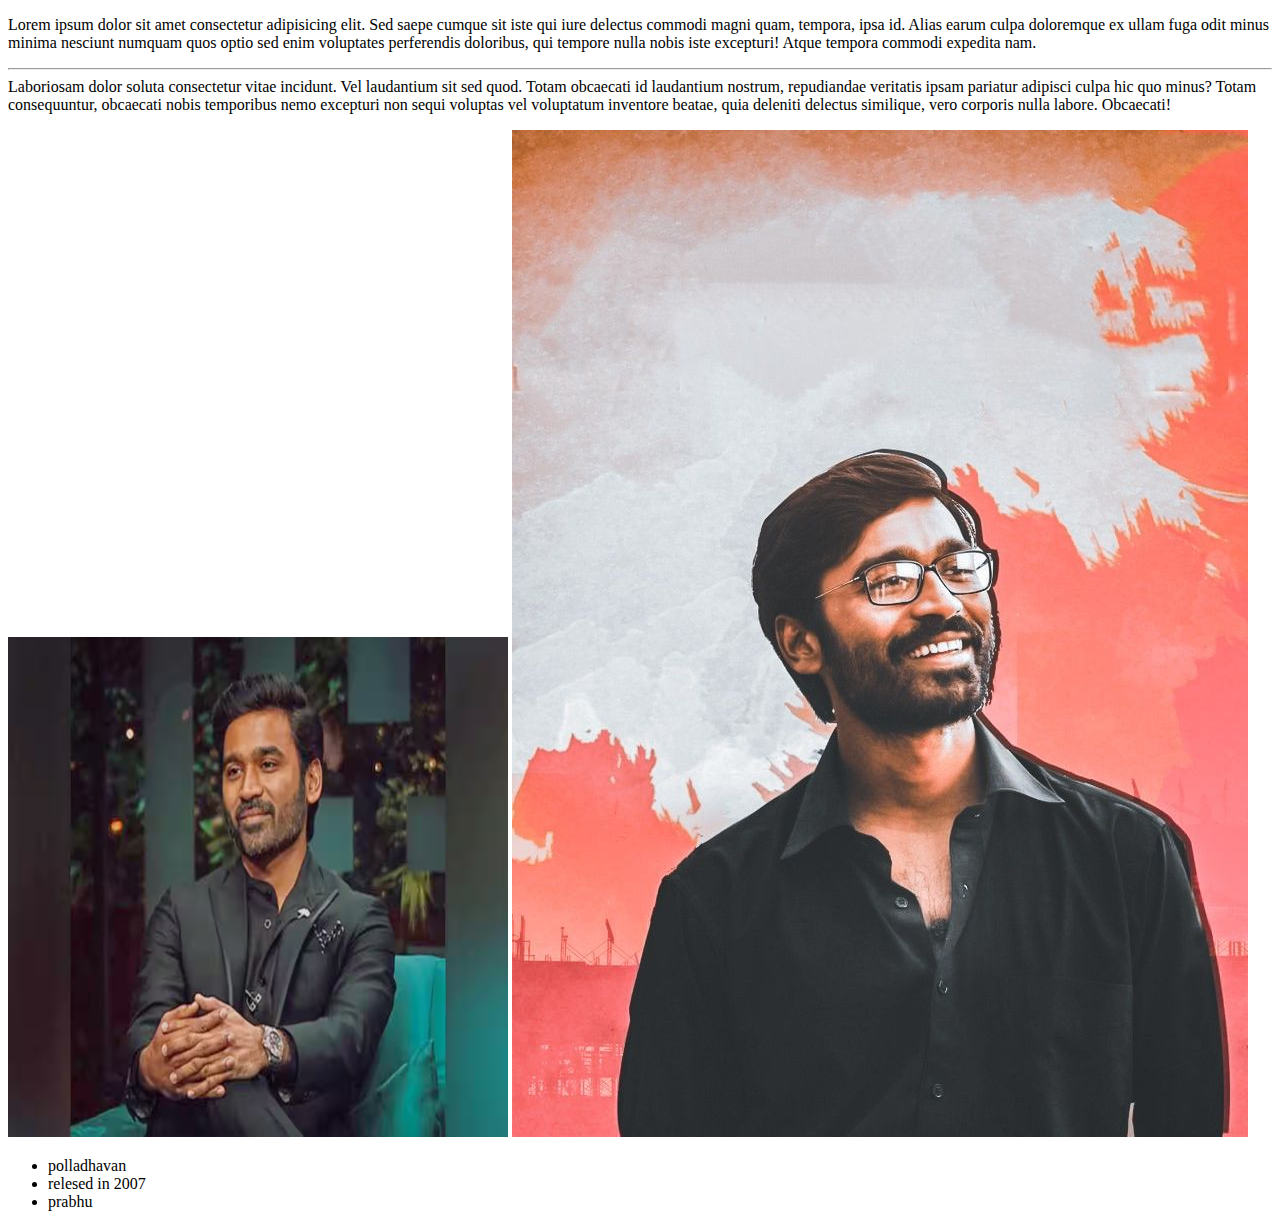
<file: about.html>
<!DOCTYPE html>
<html lang="en">
<head>
    <meta charset="UTF-8">
    <meta name="viewport" content="width=device-width, initial-scale=1.0">
    <title>Document</title>
</head>
<body>
    <p>Lorem ipsum dolor sit amet consectetur adipisicing elit. Sed saepe cumque sit iste qui iure delectus commodi magni quam, tempora, ipsa id. Alias earum culpa doloremque ex ullam fuga odit minus minima nesciunt numquam quos optio sed enim voluptates perferendis doloribus, qui tempore nulla nobis iste excepturi! Atque tempora commodi expedita nam.
        <br> <hr> Laboriosam dolor soluta consectetur vitae incidunt. Vel laudantium sit sed quod. Totam obcaecati id laudantium nostrum, repudiandae veritatis ipsam pariatur adipisci culpa hic quo minus? Totam consequuntur, obcaecati nobis temporibus nemo excepturi non sequi voluptas vel voluptatum inventore beatae, quia deleniti delectus similique, vero corporis nulla labore. Obcaecati!</p>
    <img src="./lone wolf/image.png" alt="polladhavan" width="500px"height="500px">
    <img src="./lone wolf/aviksan/image1.png">
    <ul> <li>polladhavan</li>
    <li>relesed in 2007</li>
    <li> prabhu</li></ul>
</body>
</html>
</file>
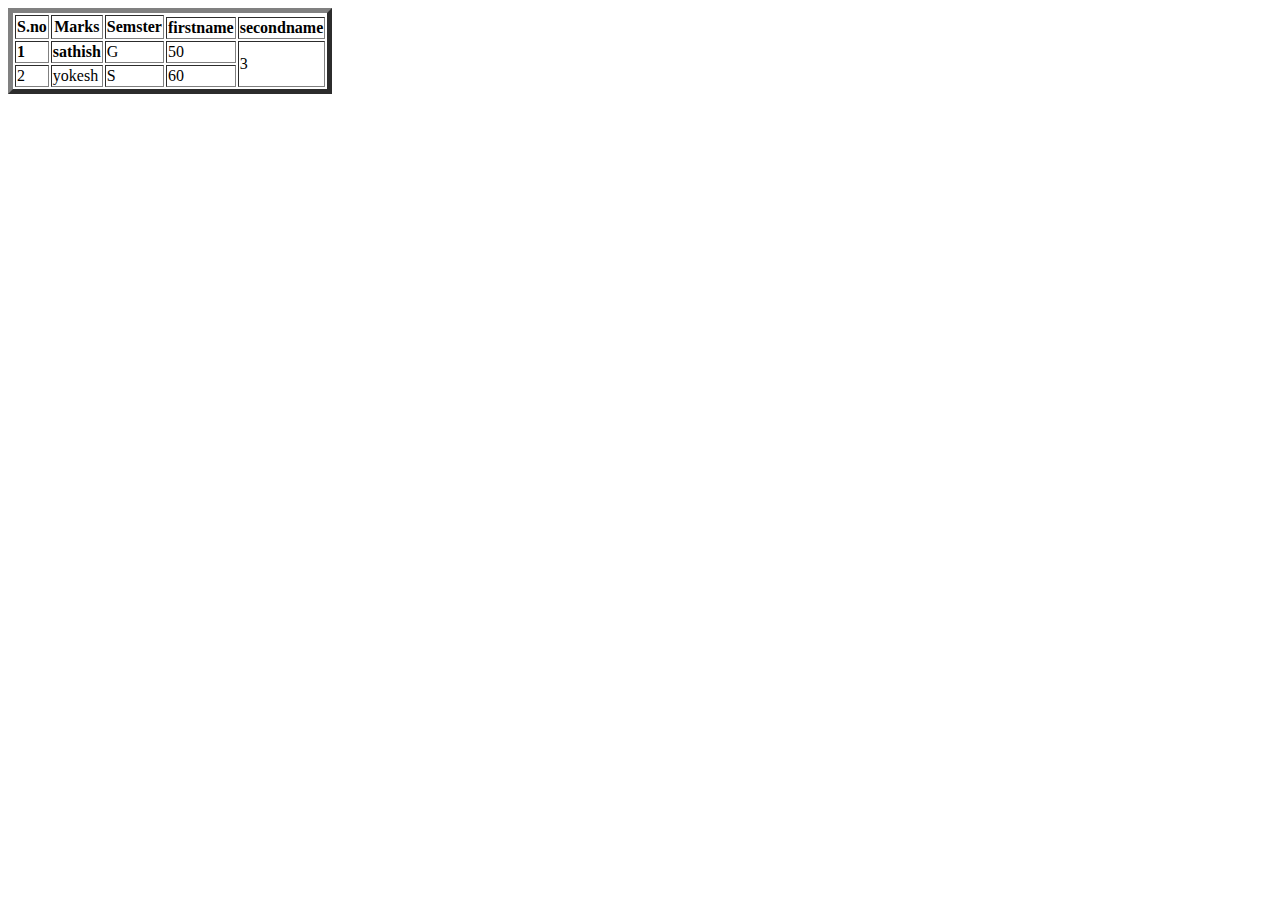
<file: contacts.html>
<!DOCTYPE html>
<html lang="en">

<head>
    <meta charset="UTF-8">
    <meta name="viewport" content="width=device-width, initial-scale=1.0">
    <title>Document</title>
</head>

<body>
    <table border="5px">
        <thead>
            <tr>
                <th rowspan="2">S.no</th>
                <th rowspan="2">Marks</th>
                <th rowspan="2">Semster</th>
            </tr>
            <tr>
                <th>firstname</th>
                <th>secondname</th>
            </tr>
        </thead>
        <tbody>
            <tr>
                <td><b>1</b></td>
                <td><b>sathish</b></td>
                <td>G</td>
                <td>50</td>
                <td rowspan="3">3</td>
            </tr>
            <tr>
                <td>2</td>
                <td>yokesh</td>
                <td>S</td>
                <td>60</td>
                
            </tr>
        </tbody>

    </table>

</body>

</html>
</file>
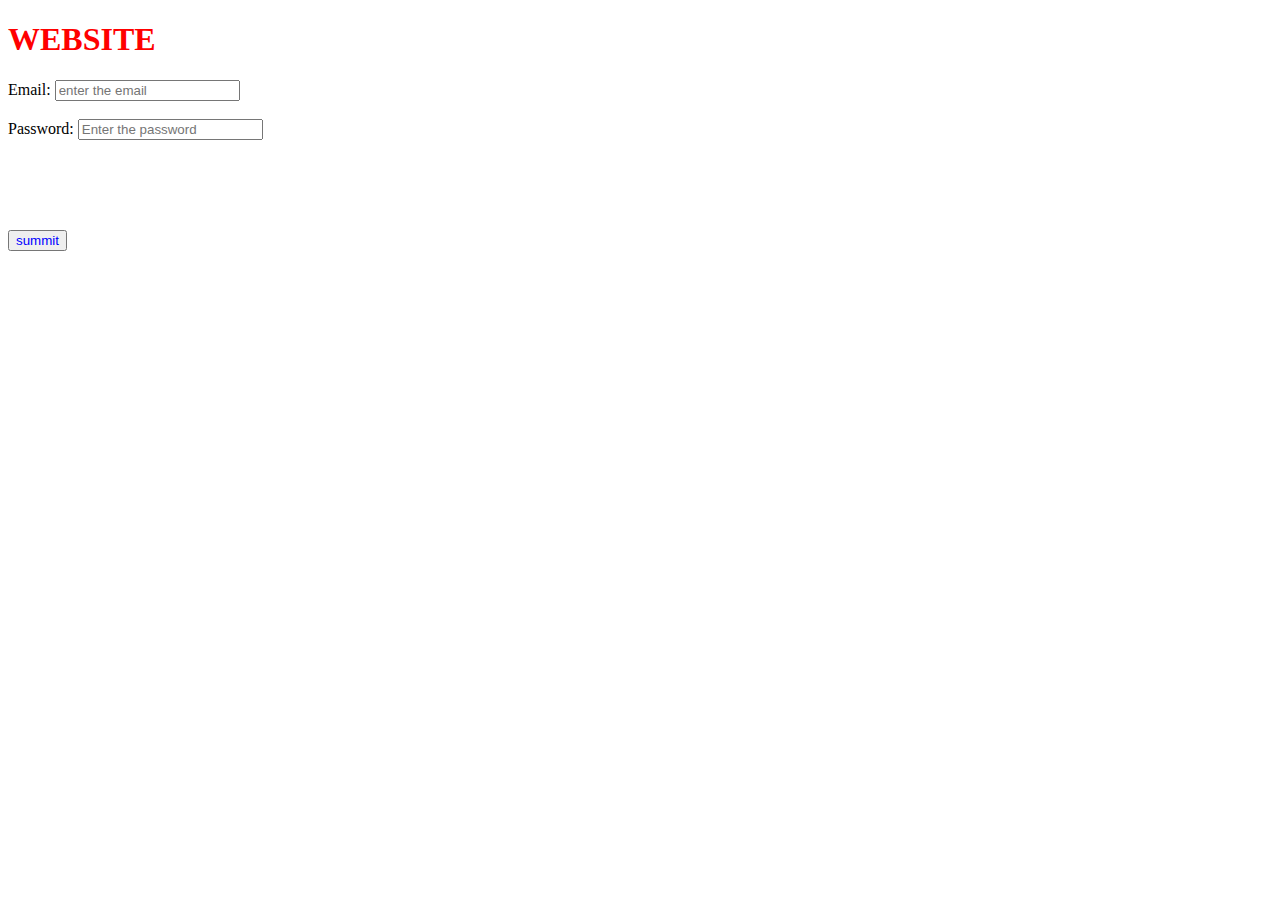
<file: login.html>
<!DOCTYPE html>
<html lang="en">

<head>
    <meta charset="UTF-8">
    <meta name="viewport" content="width=device-width, initial-scale=1.0">
    <title>Document</title>
</head>

<body>
    <form id="form">
        <h1 style="color:red">WEBSITE</h1>
        <label for="email">Email:</label>
        <input id="email" type="text" placeholder="enter the email" required>
        <br><br>
        <label for="password">Password:</label>
        <input  id="password" type="password" placeholder="Enter the password" required maxlength="8">
        <br><br>
        
        <br><br>
    
        <br><br>
        <button style="color:blue;" type="summit"> summit </button>
    </form>
    <script>
        document.getElementById("form").addEventListener("submit",function(e){
        e.preventDefault();
        const email = document.getElementById("email").value;
        const password = document.getElementById("password").value;
        console.log(email,password)
        document.getElementById("result1").textContent=email
        document.getElementById("result2").textContent=password
        })
        
        
    </script>
</body>

</html>
</file>
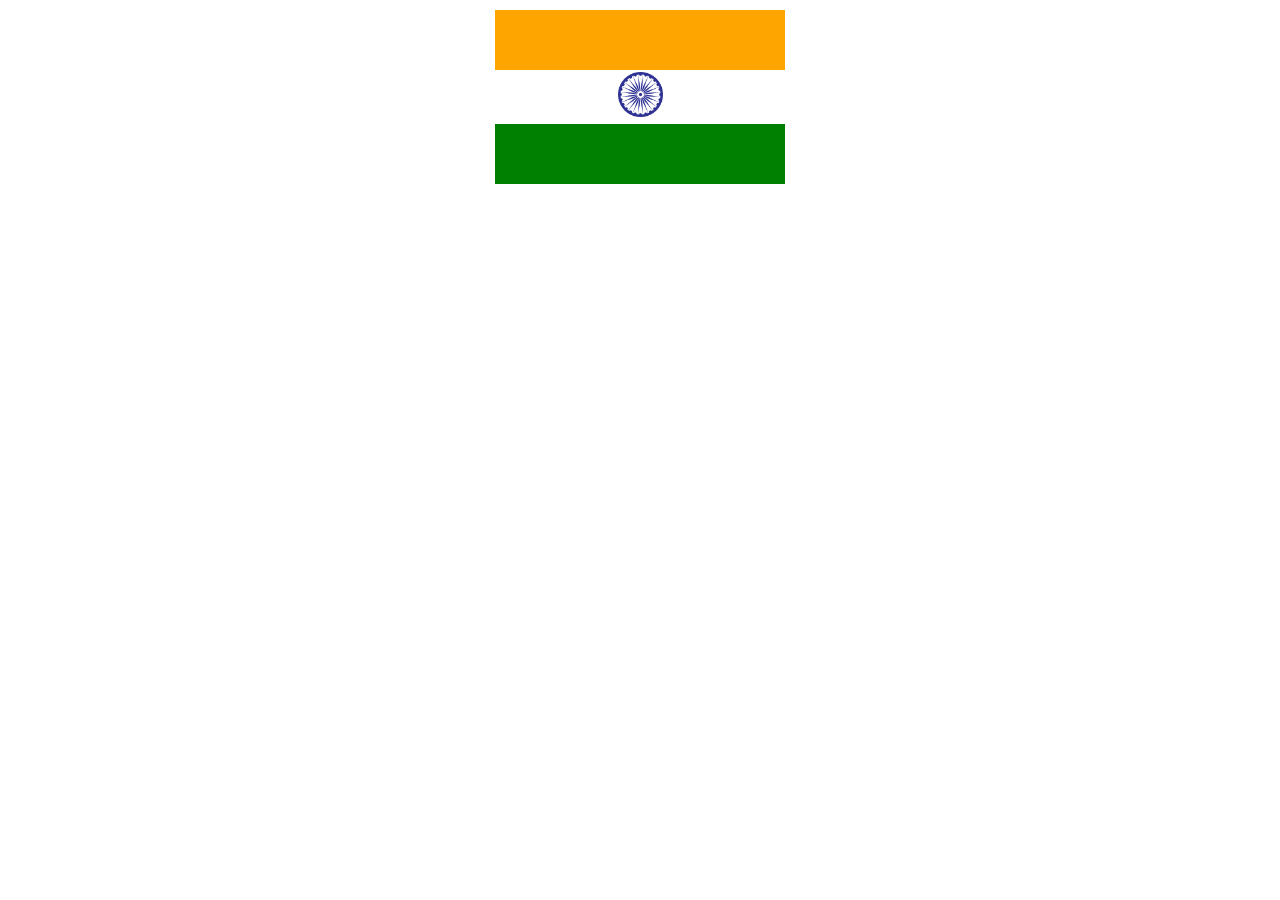
<file: CSS/flag.html>
<!DOCTYPE html>
<html lang="en">
<head>
    <meta charset="UTF-8">
    <meta name="viewport" content="width=device-width, initial-scale=1.0">
    <title>Document</title>
</head>
<style>
.one,.three {
    border: 2px solid white;
    padding: 30px;
    width: 230px;

}
.container{
    height: 700px;
    display: flex;
    flex-direction: column;
    justify-content:first baseline;
    align-items: center;
}
.two{
    height: 50px;
    margin-left: 0px;
}


</style>
<body>
    <div class="container">
    <div class="one" style="background-color: orange;" ></div>
    <div class="two" style="background-color: white;">
        <img src="./image.png" alt="chakara" height="45px" width="45px"> 
    </div>
    <div class="three" style="background-color: green;"></div>
    </div>  
</body>
</html>
</file>
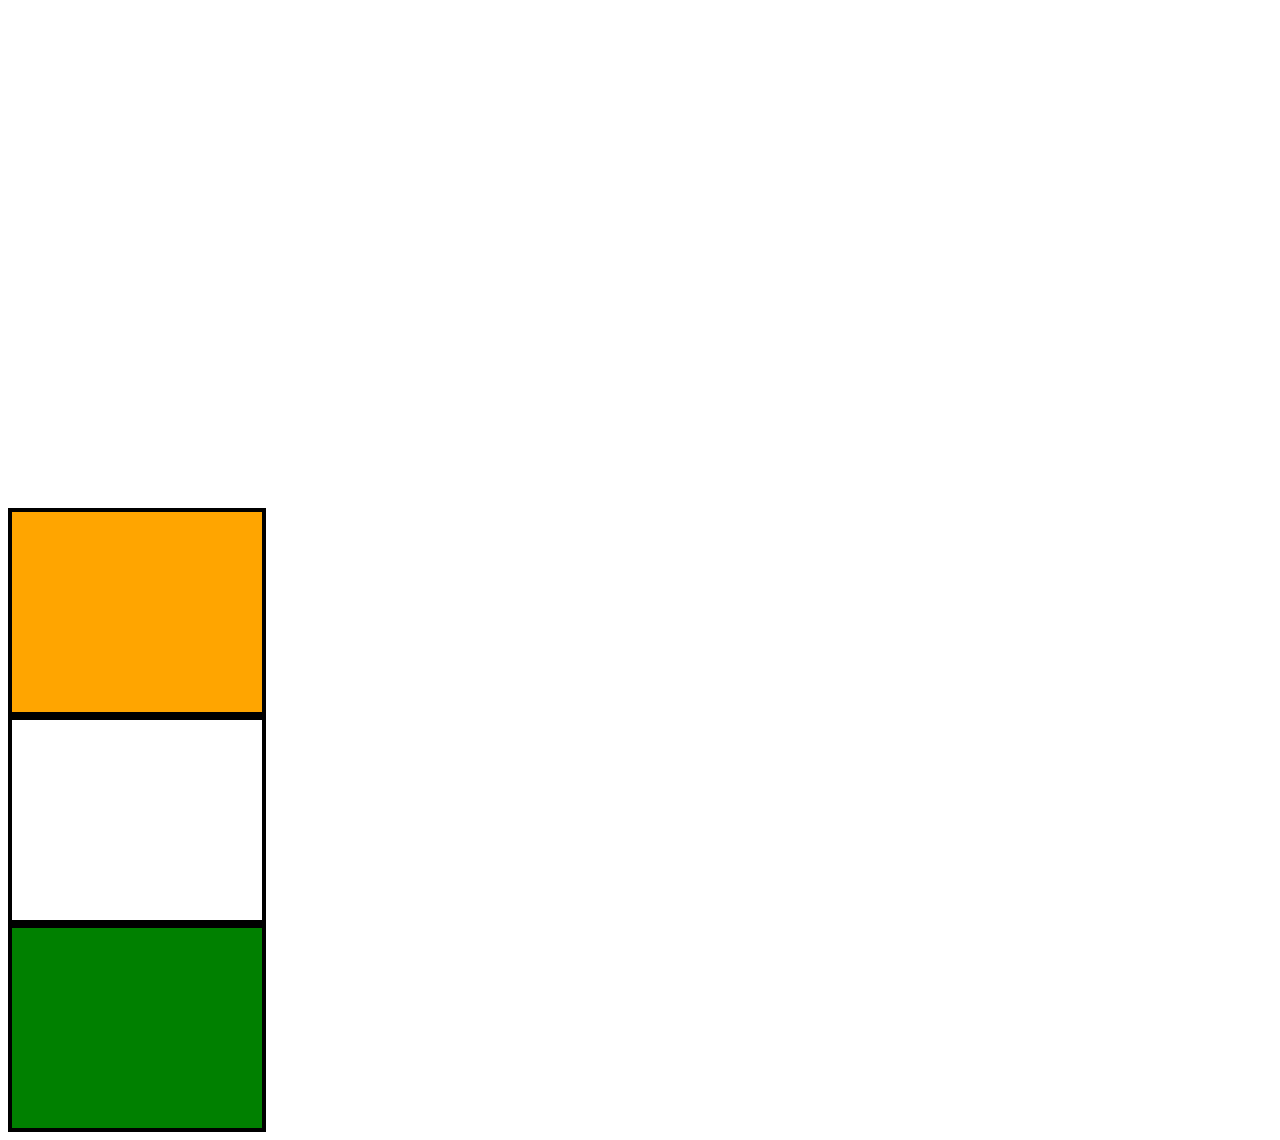
<file: CSS/flex.html>
<!DOCTYPE html>
<html lang="en">
<head>
    <meta charset="UTF-8">
    <meta name="viewport" content="width= initial-scale=1.0">
    <title>Document</title>
</head>
<style>
  .one,.two,.three {
    border:4px solid black;
    padding: 100px;
    width: 50px;
  }
  .container{
    height: 500px;
    display: flex;
    flex-direction:row;
    justify-content:space-around;
    align-items: center;
  }
</style>
<body>
    <div class="container"></div>
   <div class="one" style="background-color: orange;"></div> 
   <div class="two" style="background-color: white;"></div>
   <div class="three" style="background-color: green;"></div>
</body>
</html>
</file>
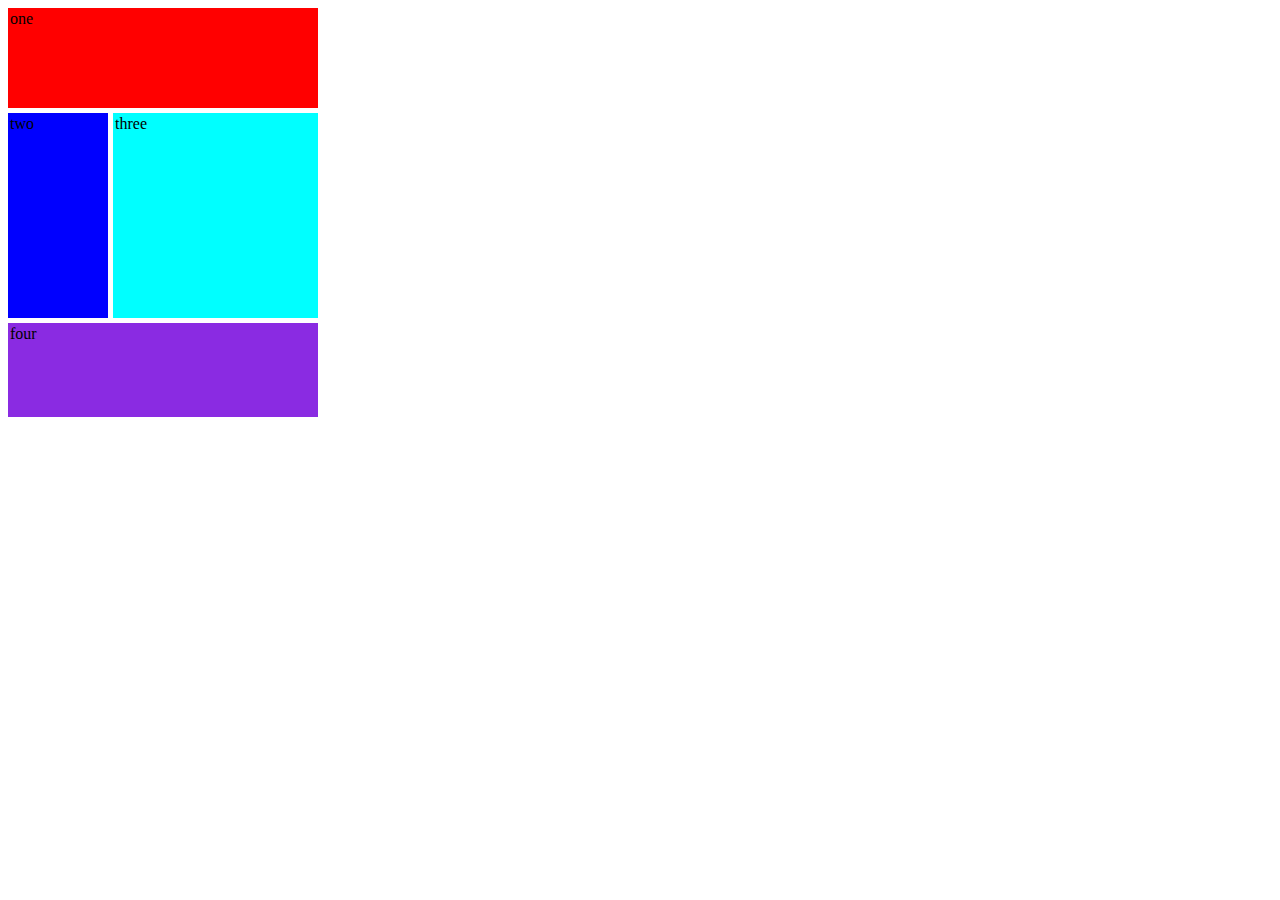
<file: CSS/grid.html>
<!DOCTYPE html>
<html lang="en">

<head>
    <meta charset="UTF-8">
    <meta name="viewport" content="width=, initial-scale=1.0">
    <title>Document</title>
</head>
<style>
    .grid {
        display: grid;
        grid-template-columns: 100px 100px 100px ;
        grid-template-rows: 100px 100px 100px ;
        gap: 5px;
    }

    .child {
        padding: 2px;
        background-color: brown;
    }
    .one{
        grid-column:1/4;
        background-color: red;
    }
    .two{
        grid-row: 2/4;
        background-color: blue;
    }
    .three{
        grid-column:2/4;
        grid-row: 2/4;
        color:black;
        background-color: aqua;
     
    }
    .four{
        grid-column:1/4;
        height: 90px;
        background-color: blueviolet;
    }
    
</style>

<body>
    <div class="grid">
        <div class="child one" >one</div>
        <div class="child two">two</div>
        <div class="child three">three</div>
        <div class="child four">four</div>
        

    </div>
</body>

</html>
</file>
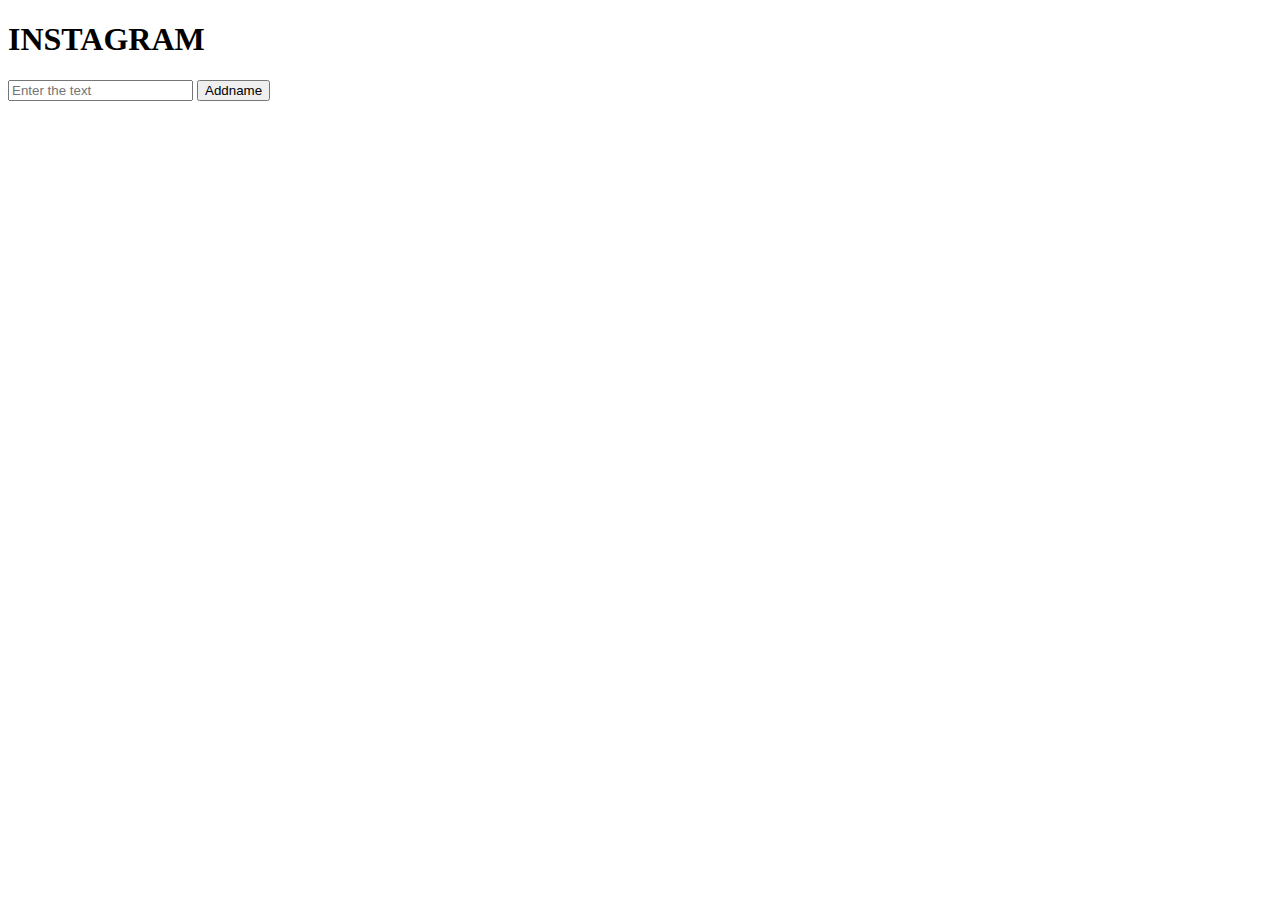
<file: javascript/insta.html>
<!DOCTYPE html>
<html lang="en">
<head>
    <meta charset="UTF-8">
    <meta name="viewport" content="width=device-width, initial-scale=1.0">
    <title>Document</title>
</head>
<body>
    <h1> INSTAGRAM</h1>
    <input type="text" id="name" placeholder="Enter the text">
    <button onclick="addname()">Addname</button>
    <ul id="list">

    </ul>
    <script>
        function addname(){
            const name = document.getElementById("name").value;
            const li = document.createElement("li");
            li.innerText = name;
            document.getElementById("list").append(li);
            }
    </script>
</body>
</html>
</file>
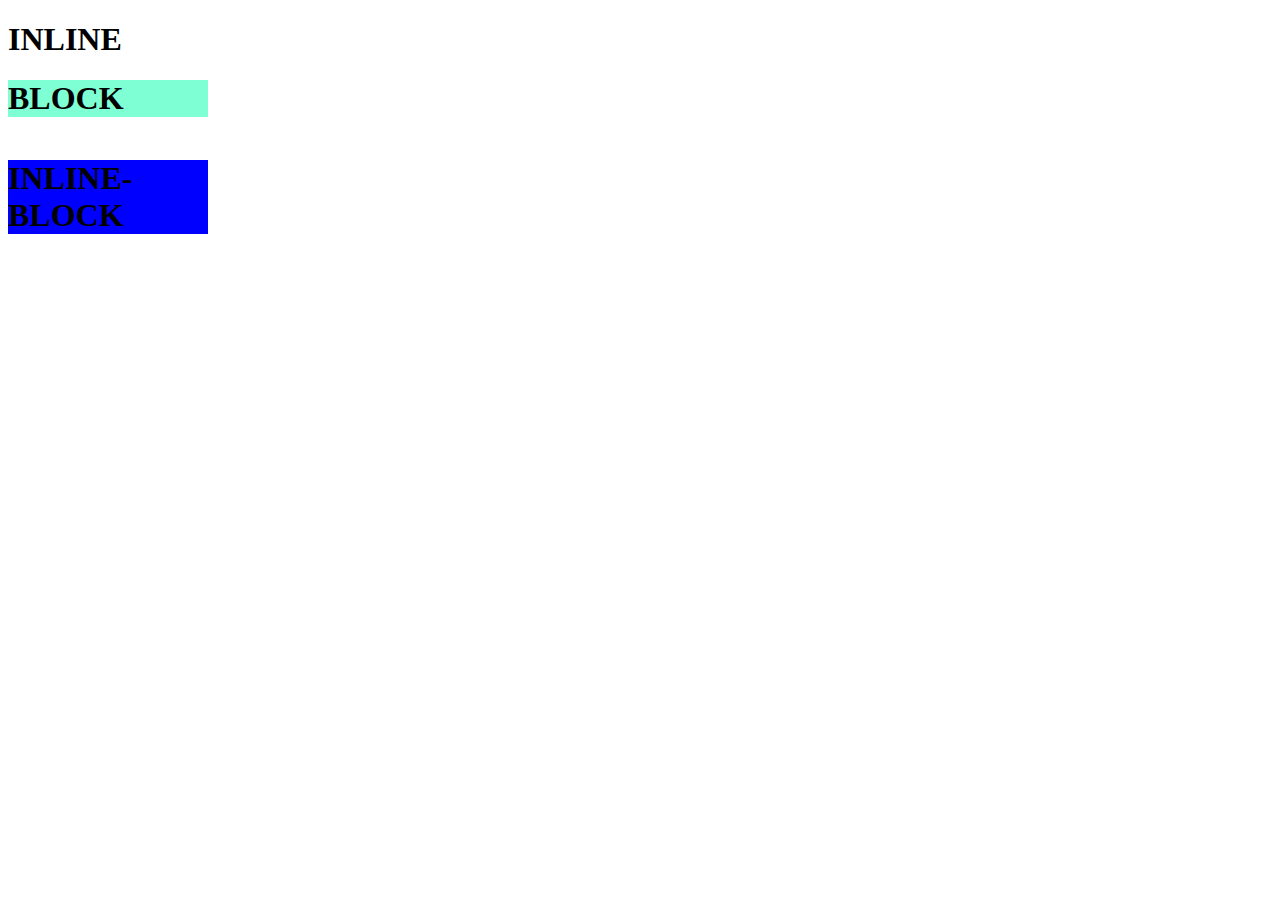
<file: skills/skills.html>
<!DOCTYPE html>
<html lang="en">
<head>
    <meta charset="UTF-8">
    <meta name="viewport" content="width=device-width, initial-scale=1.0">
    <title>Document</title>
</head>
<style>
    #inline{
        display: inline;
        width: 200px;
        background-color: rgb(253, 4, 4);
    } 
    #block{
        display: block;
        width: 200px;
        background-color: aquamarine;
    }
    #inline-block{
        display: inline-block;
        width: 200px;
        background-color: blue;
    }
</style>
<body>
    <h1 is="inline">INLINE</h1>
    <h1 id="block">BLOCK</h1>
    <h1 id="inline-block">INLINE-BLOCK</h1>
</body>

</html>
</file>
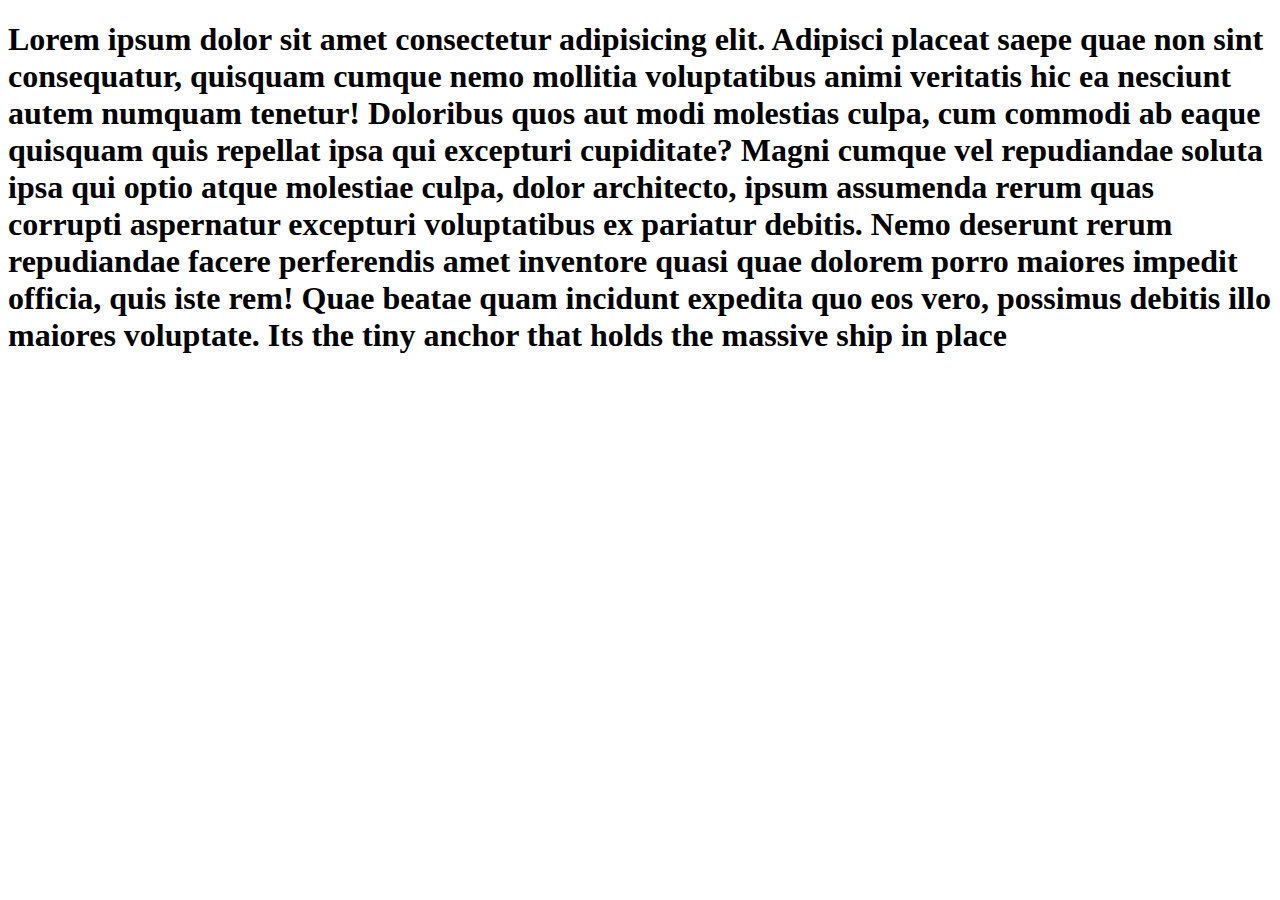
<file: skills/task.html>
<!DOCTYPE html>
<html lang="en">

<head>
    <meta charset="UTF-8">
    <meta name="viewport" content="width=device-width, initial-scale=1.0">
    <title>Document</title>
</head>
<h1>
    Lorem ipsum dolor sit amet consectetur adipisicing elit. Adipisci placeat saepe quae non sint consequatur, quisquam
    cumque nemo mollitia voluptatibus animi veritatis hic ea nesciunt autem numquam tenetur! Doloribus quos aut modi
    molestias culpa, cum commodi ab eaque quisquam quis repellat ipsa qui excepturi cupiditate? Magni cumque vel
    repudiandae soluta ipsa qui optio atque molestiae culpa, dolor architecto, ipsum assumenda rerum quas corrupti
    aspernatur excepturi voluptatibus ex pariatur debitis. Nemo deserunt rerum repudiandae facere perferendis amet
    inventore quasi quae dolorem porro maiores impedit officia, quis iste rem! Quae beatae quam incidunt expedita quo
    eos vero, possimus debitis illo maiores voluptate. Its the tiny anchor that holds the massive ship in place
</h1>
<style>
    body{

position: sticky;

}
</style>
<body>
    <div class="sticky"></div>
    <div class="fixed"></div>
    <div class="relative"></div>
    <div class="absolute"></div>
</body>

</html>
</file>
